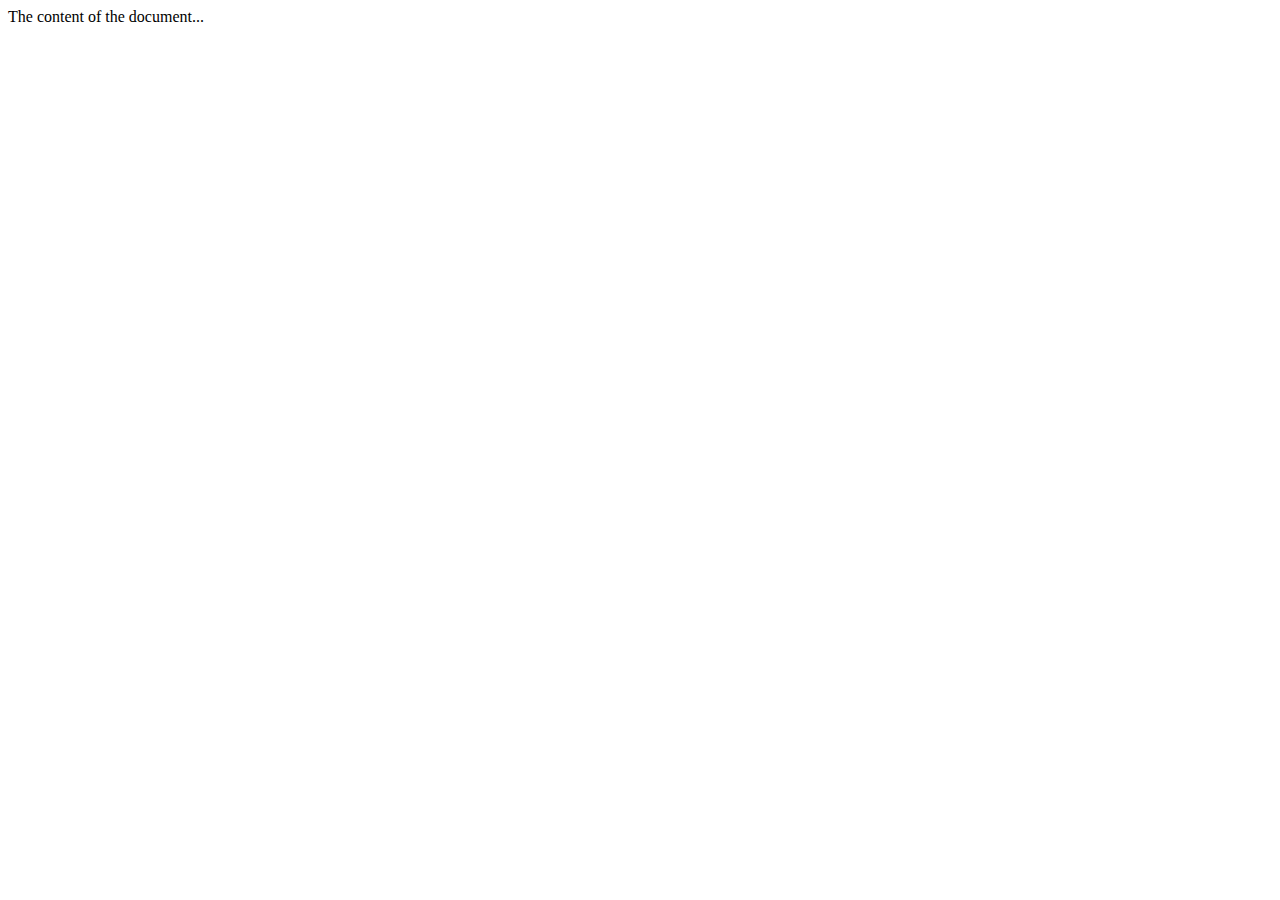
<file: index.html>
<!DOCTYPE html>
<html>
    <head>
    <title>TB</title>
    <link rel="icon" href="img/favicon.png" type="image/gif" sizes="16x16">
    </head>

<body>
    The content of the document...
</body>
</html>
</file>
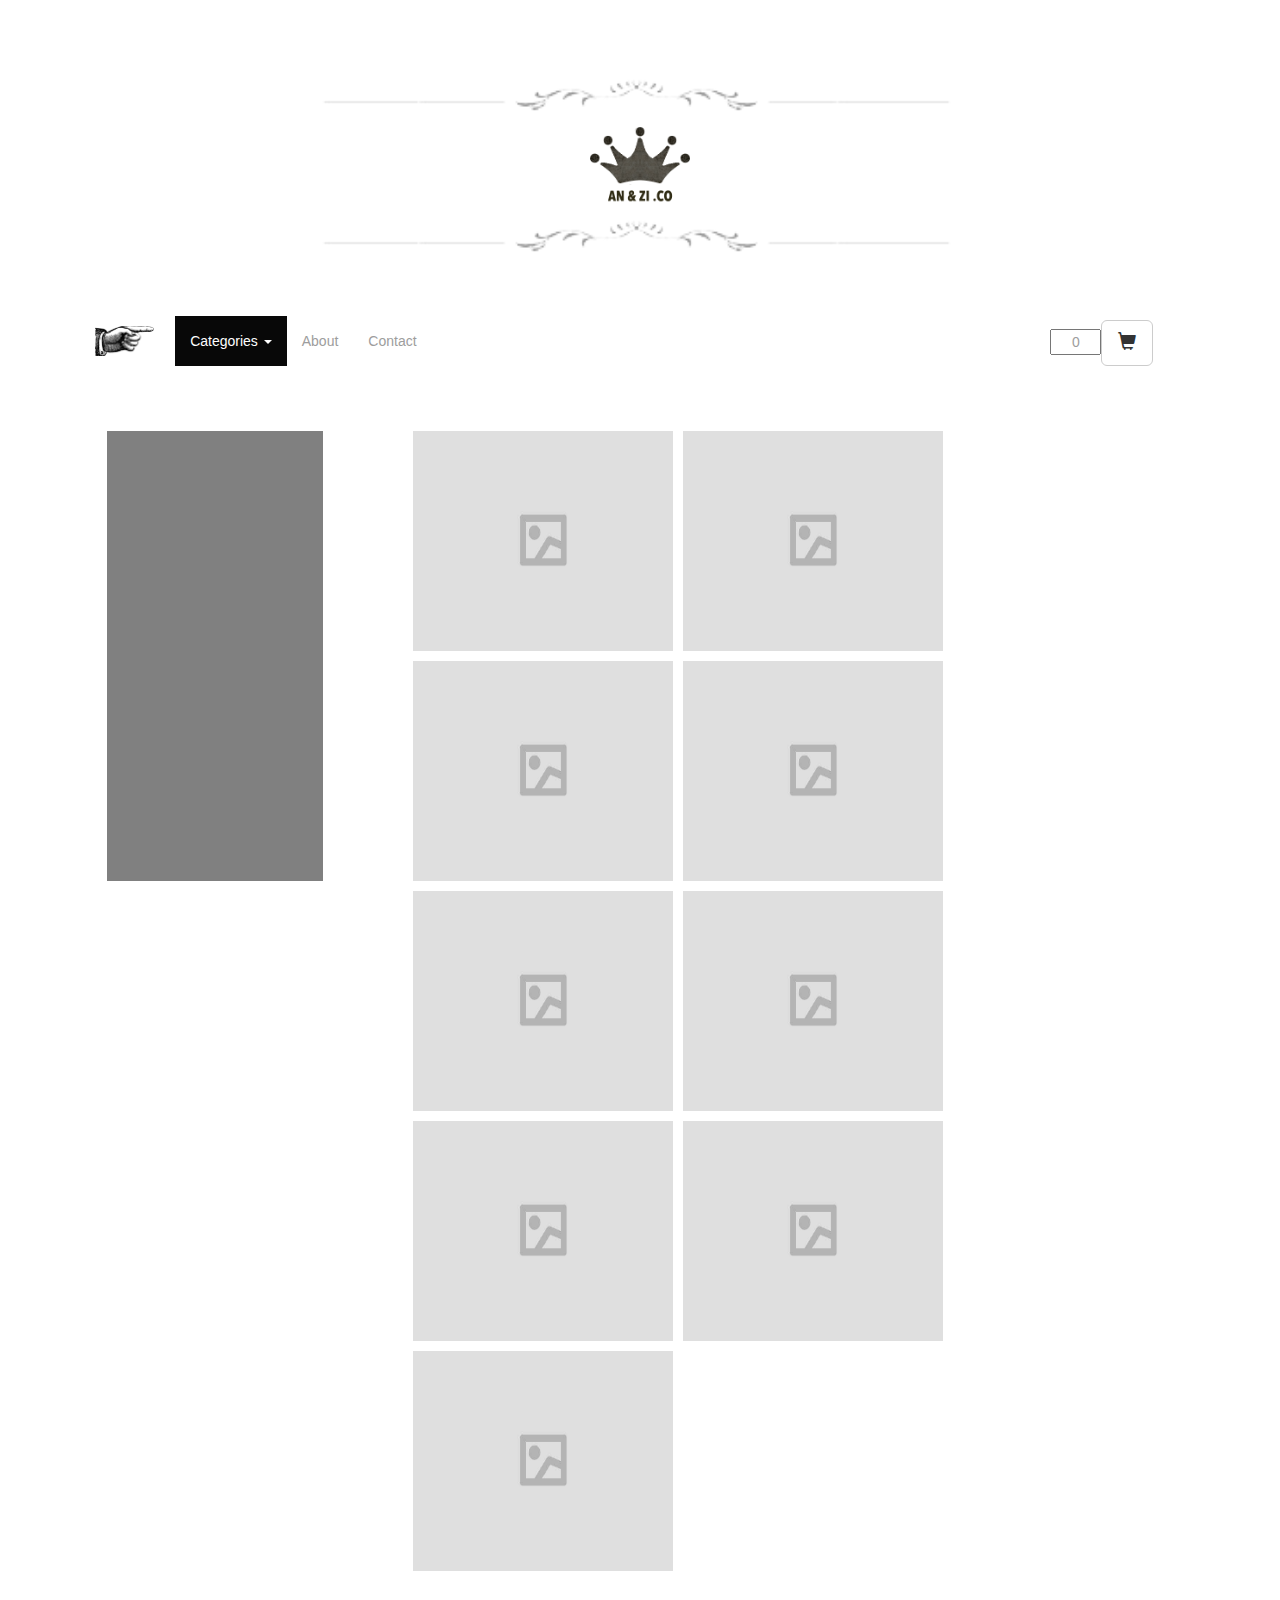
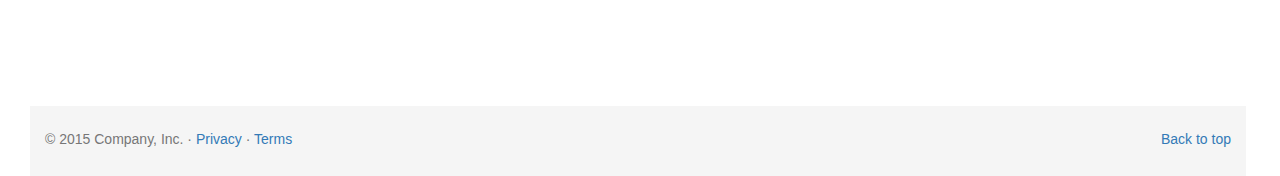
<file: home.html>
<!DOCTYPE html>
<html lang="en">
    
   
  <head>
    <meta charset="utf-8">
    <meta http-equiv="X-UA-Compatible" content="IE=edge">
    <meta name="viewport" content="width=device-width, initial-scale=1">
    <!-- The above 3 meta tags *must* come first in the head; any other head content must come *after* these tags -->
    <title></title>

    <!-- Bootstrap -->
    <link href="css/bootstrap.css" rel="stylesheet">
      <link href="css/grid.css" rel="stylesheet">
     
  </head>
  <body>
      
      
      
      
   <!--logo-->      
    <div class = "wrapper">  
    <div class="col-md-12 line" >
        <img src="line.png" alt="decor" height="100" width="auto" style="margin:0 auto;margin-bottom:-5%; display:block;">
      </div>
      <div class="col-md-4"></div>
      <div class="col-md-4">
           <img src="shop.png" alt="logo" height="100" width="100" style="margin:0 auto; display:block;">
      </div>
      <div class="col-md-4"></div>
      <div class="col-md-12 line" >
        <img src="line.png" alt="decor" height="100" width="auto" style="margin:0 auto;margin-top:-5%; display:block;">
      </div>
   
        <div class="container col-md-11 ">
           
           <nav class="navbar-inverse "> 
          <div class="navbar-header" style="clear:both;">
           
            <img src="hand.png" alt="decor" height="30" width="auto" style="margin:10px auto;display:block;">
              
          </div>
               
          <div class="navbar-collapse collapse">
            <ul class="nav navbar-nav">
              <li class="dropdown active">
                <a href="#" class="dropdown-toggle" data-toggle="dropdown" role="button" aria-haspopup="true" aria-expanded="false">Categories <span class="caret"></span></a>
                <ul class="dropdown-menu">
                  <li><a href="#">Leather</a></li>
                  <li><a href="#">Plastic</a></li>
                  <li><a href="#">Something else here</a></li>
                  <li role="separator" class="divider"></li>
                  <li class="dropdown-header">Nav header</li>
                  <li><a href="#">Separated link</a></li>
                  <li><a href="#">One more separated link</a></li>
                </ul>
              </li>
              <li><a href="#about">About</a></li>
                <li><a href="#contact">Contact</a></li>     
            </ul> 
              
              <ul class="nav navbar-nav" style="float:right;margin-top:-1%;">
                <li><a href=""> <input type="text" value="0" size="3" readonly style="text-align:center;"></input><button type="button" class="btn btn-default btn-lg">
  <span class="glyphicon glyphicon-shopping-cart" aria-hidden="true"></span>
</button></a></li>     
            </ul>  
          </div>
               
                 
        
            
               
               <!--/.nav-collapse -->
            </nav>
            </div>
     
      
      
     <div class="col-md-1"> </div>
      <!--content box-->
    <div class="col-md-10">
      <div class="col-md-3" style="float:left;">
          <div class="box"></div>
      </div>
      
      <div class="col-md-9" style="float:left;">
        <!--h3>TOTE BAGS</h3>
        <p><a href="">PLACEHOLDER</a> This page introduction - placeholder</p-->  
          
         
        <div >
          <img src="holder.jpg" alt="image-placeholder" height="220" width="260" style="float:left; margin: 5px 5px;">
        </div>
          
        <div >
          <img src="holder.jpg" alt="image-placeholder" height="220" width="260" style="float:left; margin: 5px 5px;">
        </div>

        <div >
          <img src="holder.jpg" alt="image-placeholder" height="220" width="260" style="float:left; margin: 5px 5px;">
        </div>
          
          
       <div >
          <img src="holder.jpg" alt="image-placeholder" height="220" width="260" style="float:left; margin: 5px 5px;">
        </div>
          
        <div >
          <img src="holder.jpg" alt="image-placeholder" height="220" width="260" style="float:left; margin: 5px 5px;">
        </div>
          
       <div >
          <img src="holder.jpg" alt="image-placeholder" height="220" width="260" style="float:left; margin: 5px 5px;">
        </div>
          
        <div >
          <img src="holder.jpg" alt="image-placeholder" height="220" width="260" style="float:left; margin: 5px 5px;">
        </div>
          
         <div >
          <img src="holder.jpg" alt="image-placeholder" height="220" width="260" style="float:left; margin: 5px 5px;">
        </div>
          
         <div >
          <img src="holder.jpg" alt="image-placeholder" height="220" width="260" style="float:left; margin: 5px 5px;">
        </div>
        
        </div>  
          <div class="col-md-1"> </div>
          
          <div class="push"></div>
        </div>       
      </div>
</div>
      
    <footer class="footer">
        <div class="container1">
            <p class="pull-right"><a href="#">Back to top</a></p>
            <p class="text-muted">&copy; 2015 Company, Inc. &middot; <a href="#">Privacy</a> &middot; <a href="#">Terms</a></p>
        </div>
     </footer>    
      
    
      
      
      
      
    <!-- jQuery (necessary for Bootstrap's JavaScript plugins) -->
    <script src="https://ajax.googleapis.com/ajax/libs/jquery/1.11.3/jquery.min.js"></script>
    <!-- Include all compiled plugins (below), or include individual files as needed -->
    <script src="js/bootstrap.min.js"></script>
  </body>
</html>
</file>
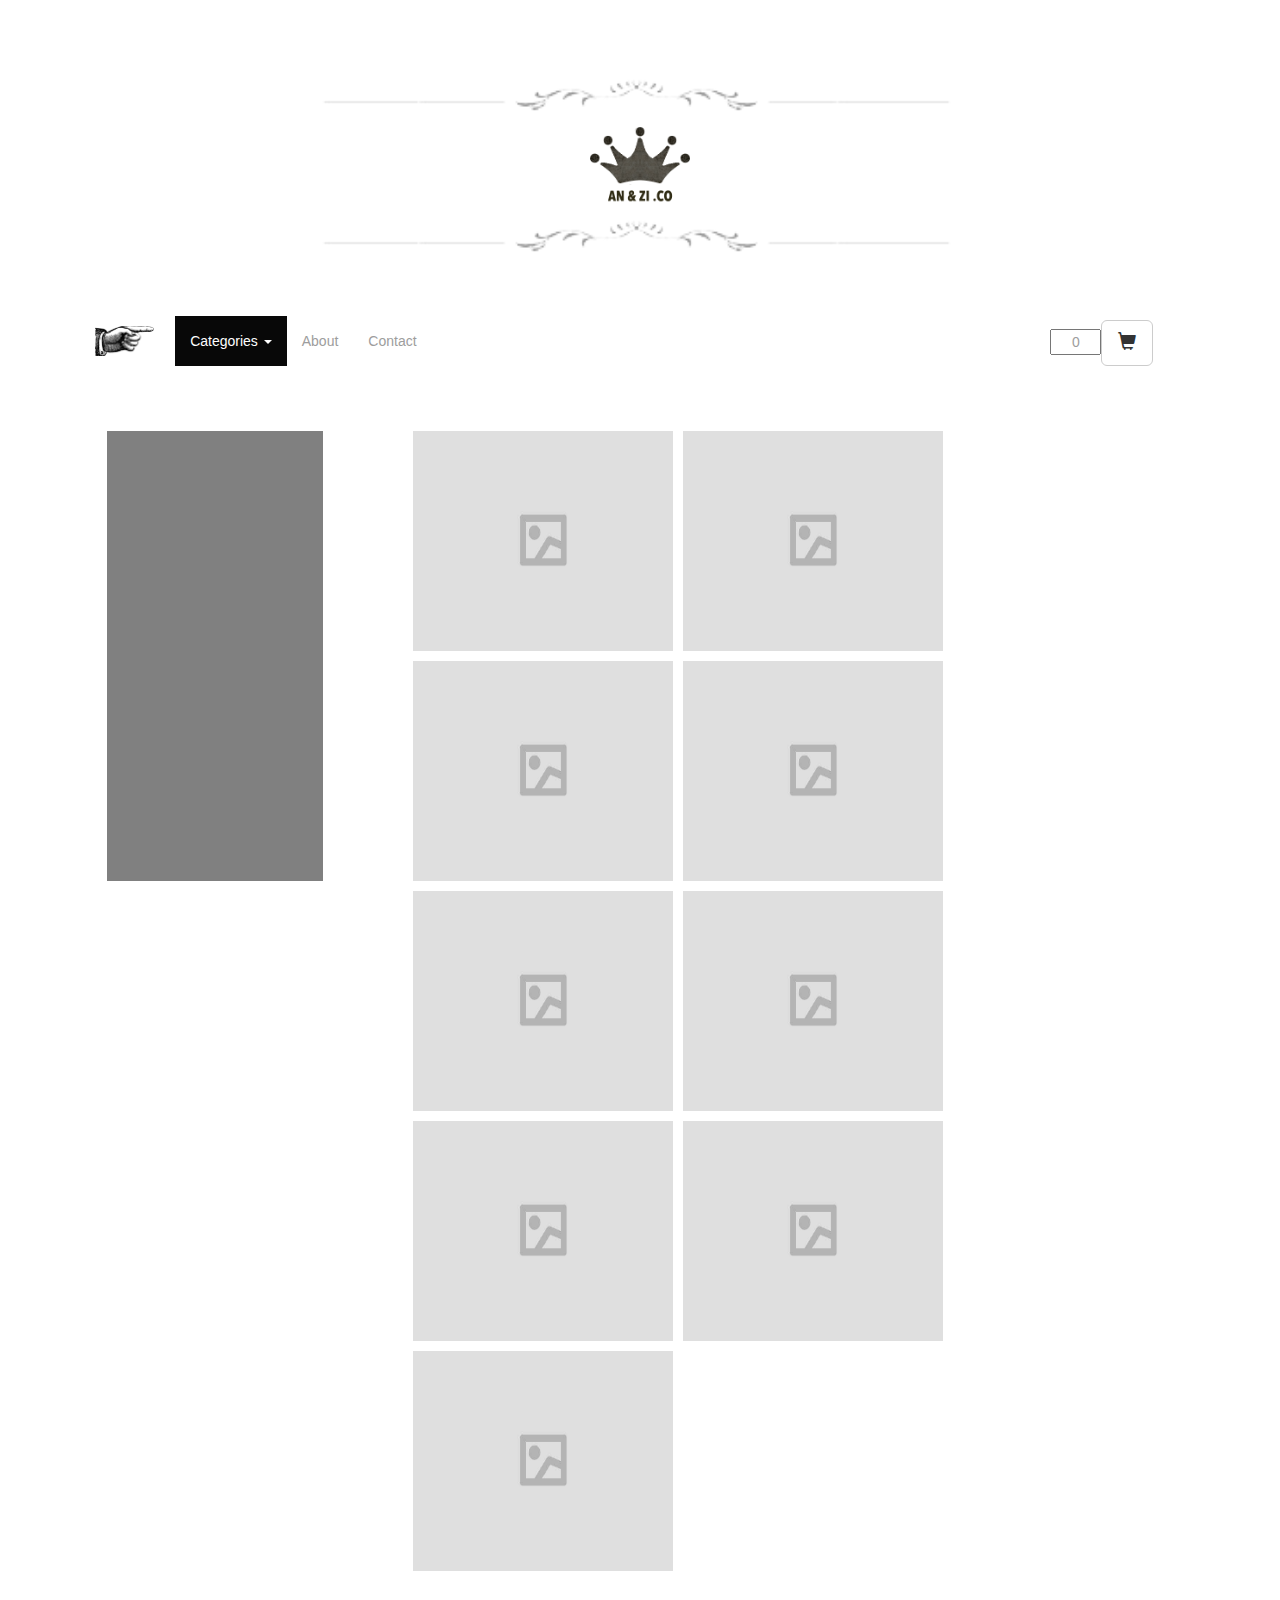
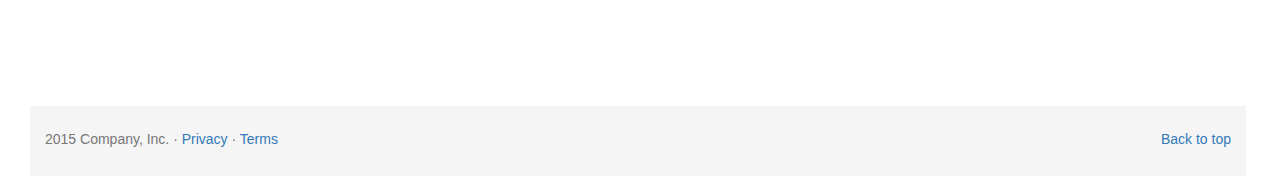
<file: main.html>
<!DOCTYPE html>
<html lang="en">
    
   
  <head>
    <meta charset="utf-8"/>
    <meta http-equiv="X-UA-Compatible" content="IE=edge"/>
    <meta name="viewport" content="width=device-width, initial-scale=1"/>
    <!-- The above 3 meta tags *must* come first in the head; any other head content must come *after* these tags -->
    <title></title>

    <!-- Bootstrap -->
    <link href="css/bootstrap.css" rel="stylesheet"/>
      <link href="css/grid.css" rel="stylesheet"/>
     
  </head>
  <body>
      
      
      
      
   <!--logo-->      
    <div class = "wrapper">  
    <div class="col-md-12 line" >
        <img src="line.png" alt="decor" height="100" width="auto" style="margin:0 auto;margin-bottom:-5%; display:block;"/>
      </div>
      <div class="col-md-4"></div>
      <div class="col-md-4">
           <img src="shop.png" alt="logo" height="100" width="100" style="margin:0 auto; display:block;"/>
      </div>
      <div class="col-md-4"></div>
      <div class="col-md-12 line">
        <img src="line.png" alt="decor" height="100" width="auto" style="margin:0 auto;margin-top:-5%; display:block;"/>
      </div>
   
        <div class="container col-md-11">
           
           <nav class="navbar-inverse"> 
          <div class="navbar-header" style="clear:both;">
           
            <img src="hand.png" alt="decor" height="30" width="auto" style="margin:10px auto;display:block;"/>
              
          </div>
               
          <div class="navbar-collapse collapse">
            <ul class="nav navbar-nav">
              <li class="dropdown active">
                <a href="#" class="dropdown-toggle" data-toggle="dropdown" role="button" aria-haspopup="true" aria-expanded="false">Categories <span class="caret"></span></a>
                <ul class="dropdown-menu">
                  <li><a href="#">Leather</a></li>
                  <li><a href="#">Plastic</a></li>
                  <li><a href="#">Something else here</a></li>
                  <li role="separator" class="divider"></li>
                  <li class="dropdown-header">Nav header</li>
                  <li><a href="#">Separated link</a></li>
                  <li><a href="#">One more separated link</a></li>
                </ul>
              </li>
              <li><a href="#about">About</a></li>
                <li><a href="#contact">Contact</a></li>     
            </ul> 
              
              <ul class="nav navbar-nav" style="float:right;margin-top:-1%;">
                <li><a href=""> <input type="text" value="0" size="3" readonly style="text-align:center;"></input><button type="button" class="btn btn-default btn-lg">
  <span class="glyphicon glyphicon-shopping-cart" aria-hidden="true"></span>
</button></a></li>     
            </ul>  
          </div>
               
                 
        
            
               
               <!--/.nav-collapse -->
            </nav>
            </div>
     
      
      
     <div class="col-md-1"> </div>
      <!--content box-->
    <div class="col-md-10">
      <div class="col-md-3" style="float:left;">
          <div class="box"></div>
      </div>
      
      <div class="col-md-9" style="float:left;">
        <!--h3>TOTE BAGS</h3>
        <p><a href="">PLACEHOLDER</a> This page introduction - placeholder</p-->  
          
         
        <div >
          <img src="holder.jpg" alt="image-placeholder" height="220" width="260" style="float:left; margin: 5px 5px;">
        </div>
          
        <div >
          <img src="holder.jpg" alt="image-placeholder" height="220" width="260" style="float:left; margin: 5px 5px;">
        </div>

        <div >
          <img src="holder.jpg" alt="image-placeholder" height="220" width="260" style="float:left; margin: 5px 5px;">
        </div>
          
          
       <div >
          <img src="holder.jpg" alt="image-placeholder" height="220" width="260" style="float:left; margin: 5px 5px;">
        </div>
          
        <div >
          <img src="holder.jpg" alt="image-placeholder" height="220" width="260" style="float:left; margin: 5px 5px;">
        </div>
          
       <div >
          <img src="holder.jpg" alt="image-placeholder" height="220" width="260" style="float:left; margin: 5px 5px;">
        </div>
          
        <div >
          <img src="holder.jpg" alt="image-placeholder" height="220" width="260" style="float:left; margin: 5px 5px;">
        </div>
          
         <div >
          <img src="holder.jpg" alt="image-placeholder" height="220" width="260" style="float:left; margin: 5px 5px;">
        </div>
          
         <div >
          <img src="holder.jpg" alt="image-placeholder" height="220" width="260" style="float:left; margin: 5px 5px;">
        </div>
        
        </div>  
          <div class="col-md-1"> </div>
          
          <div class="push"></div>
        </div>       
      </div>
</div>
      
    <footer class="footer">
        <div class="container1">
            <p class="pull-right"><a href="#">Back to top</a></p>
            <p class="text-muted"> 2015 Company, Inc. &middot; <a href="#">Privacy</a> &middot; <a href="#">Terms</a></p>
        </div>
     </footer>    
      
    
      
      
      
      
    <!-- jQuery (necessary for Bootstrap's JavaScript plugins) -->
    <script src="https://ajax.googleapis.com/ajax/libs/jquery/1.11.3/jquery.min.js"></script>
    <!-- Include all compiled plugins (below), or include individual files as needed -->
    <script src="js/bootstrap.min.js"></script>
  </body>
</html>
</file>
<file: css/grid.css>
h4 {
  margin-top: 25px;
}
.row {
  margin-bottom: 20px;
}
.row .row {
  margin-top: 10px;
  margin-bottom: 0;
}
[class*="col-"] {
  padding-top: 15px;
  padding-bottom: 15px;
  background-color: ;
}

hr {
  margin-top: 40px;
  margin-bottom: 40px;
}

.centerObj {
    display:block;
    margin: 0 auto;
    clear: both;
    width:70%;
}

.rightObj {
    float:right;
}

.box{
    width:100%;
    height:450px;
    background-color: grey;
    margin-top: 5px;
    margin-left: -55px;
}


.footer {
  width: 95vw;
  height: 60px;
  background-color: #f5f5f5;
  padding-top:3px;
}


.footer, .push {
    clear: both;
    height:5em;
}

html, body {
    height: 100%;
}

.wrapper {
    min-height: 100%;
    height: auto !important;
    height: 100%;
    margin: 0 auto -4em;
}

.container1 .text-muted {
  margin: 20px 0;
}

.container1 {
  padding-right: 15px;
  padding-left: 15px;
    
}

.navbar-nav {
  margin-left: 2%;
}
</file>
